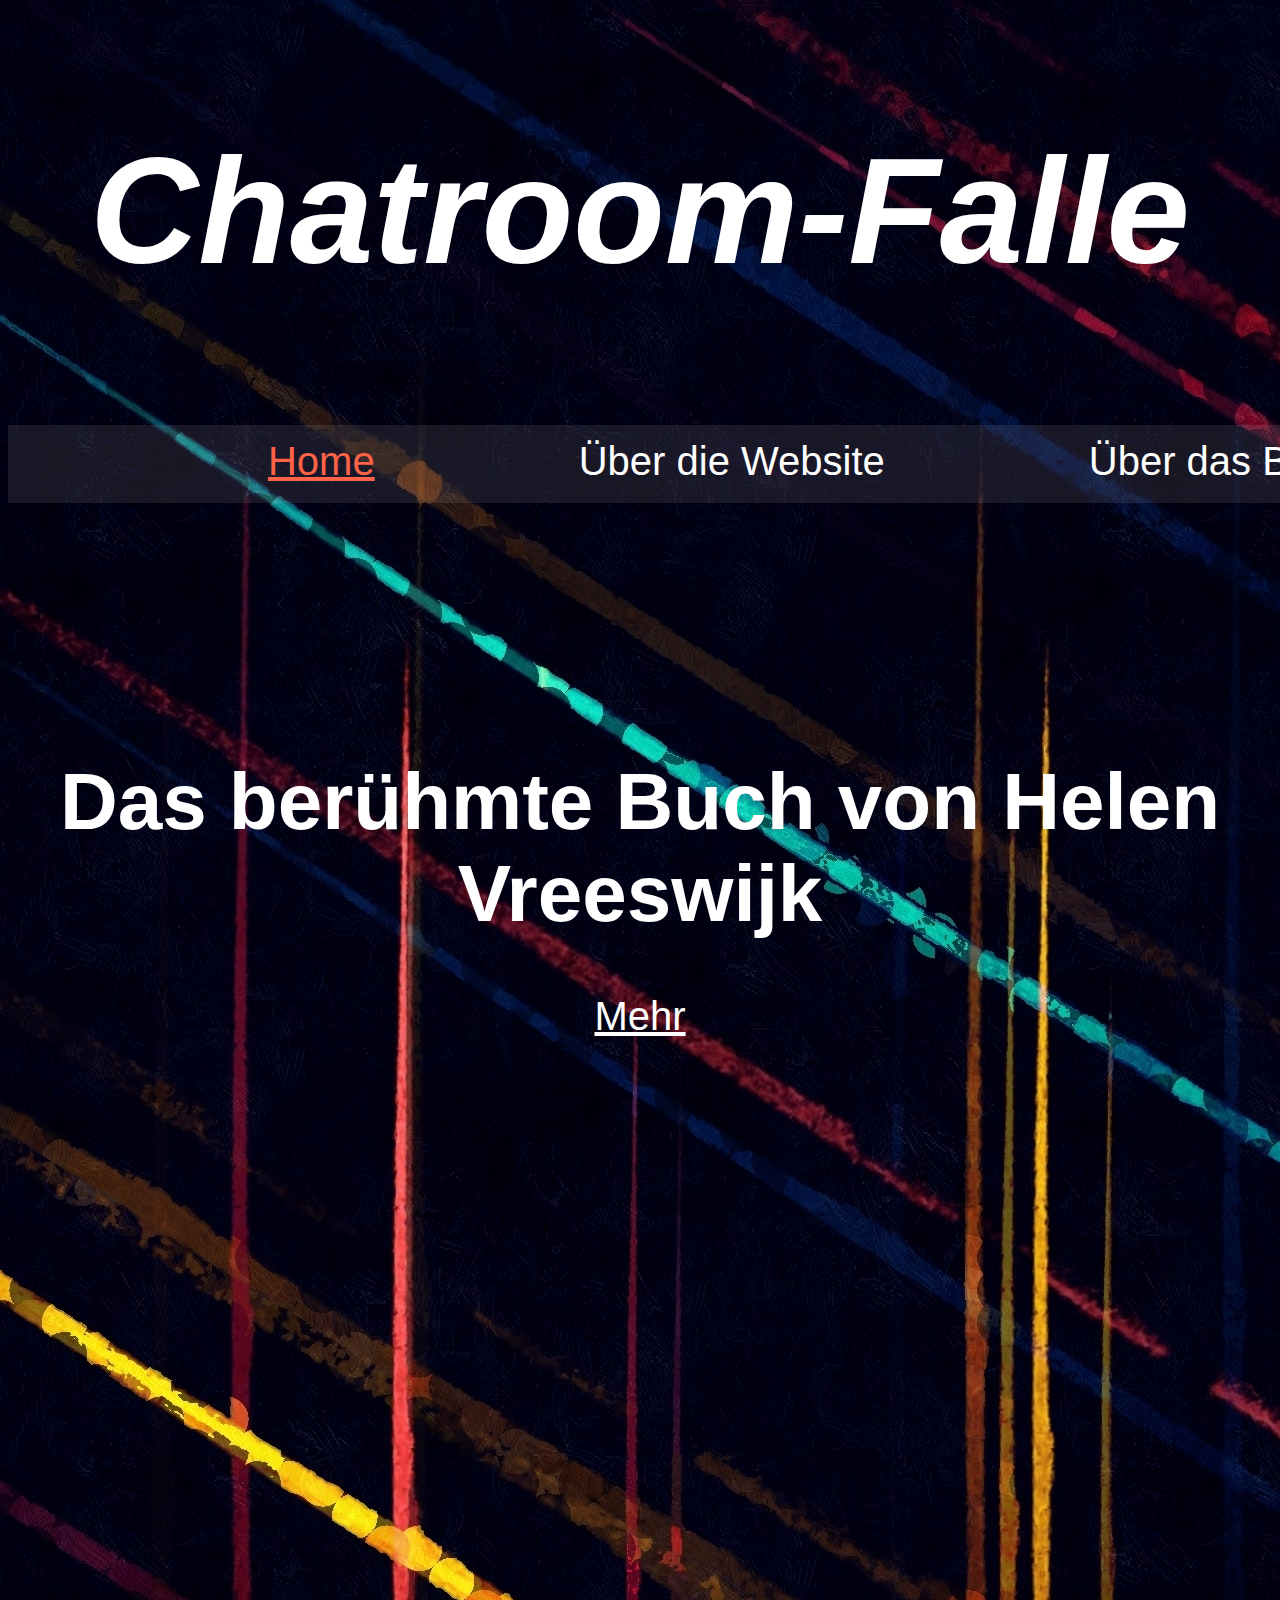
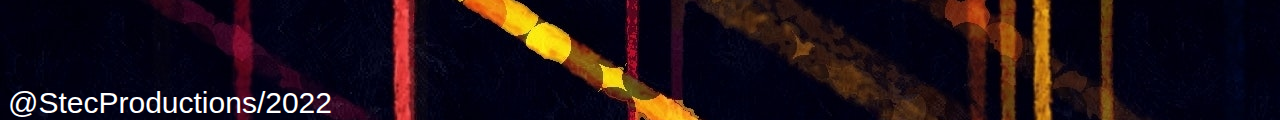
<file: index.html>
<!DOCTYPE html>
<html lang="en">


<head>
    <meta charset="UTF-8">
    <meta http-equiv="X-UA-Compatible" content="IE=edge">
    <meta name="viewport" content="width=device-width, initial-scale=1.0">
    <title>Chatroom-Falle | Home</title>
    <meta name="description" content="Das berühmte Buch von Helen Vreeswijk" >
    <link rel="stylesheet" href="Main.css">

</head>


<body>

<div class="Container">

    <header>
        
        <h2>Chatroom-Falle</h2>
    </header>  

    <nav>   
     <div class="top-nav">
        <a class="SelectedPage" href="index.html">Home</a>
        <a  href="About2.html">Über die Website</a>
        <a  href="About.html">Über das Buch</a>
        <a  href="Rezensionen.html">Rezensionen</a>
        <a  href="Personen.html">Personen</a>
        <a  href="Konditor.html">Wie du Konditor wirst</a>
     </div>
   
    </nav>

    <main>
        <h1>Das berühmte Buch von Helen Vreeswijk</h1>
        <div class="top-nav"><a href="About.html" target="blank"> Mehr </a></div>
    </main>

    <footer>
        <p class="Bottom">@StecProductions/2022</p>
    </footer>

</div>

</body>



</html>
</file>
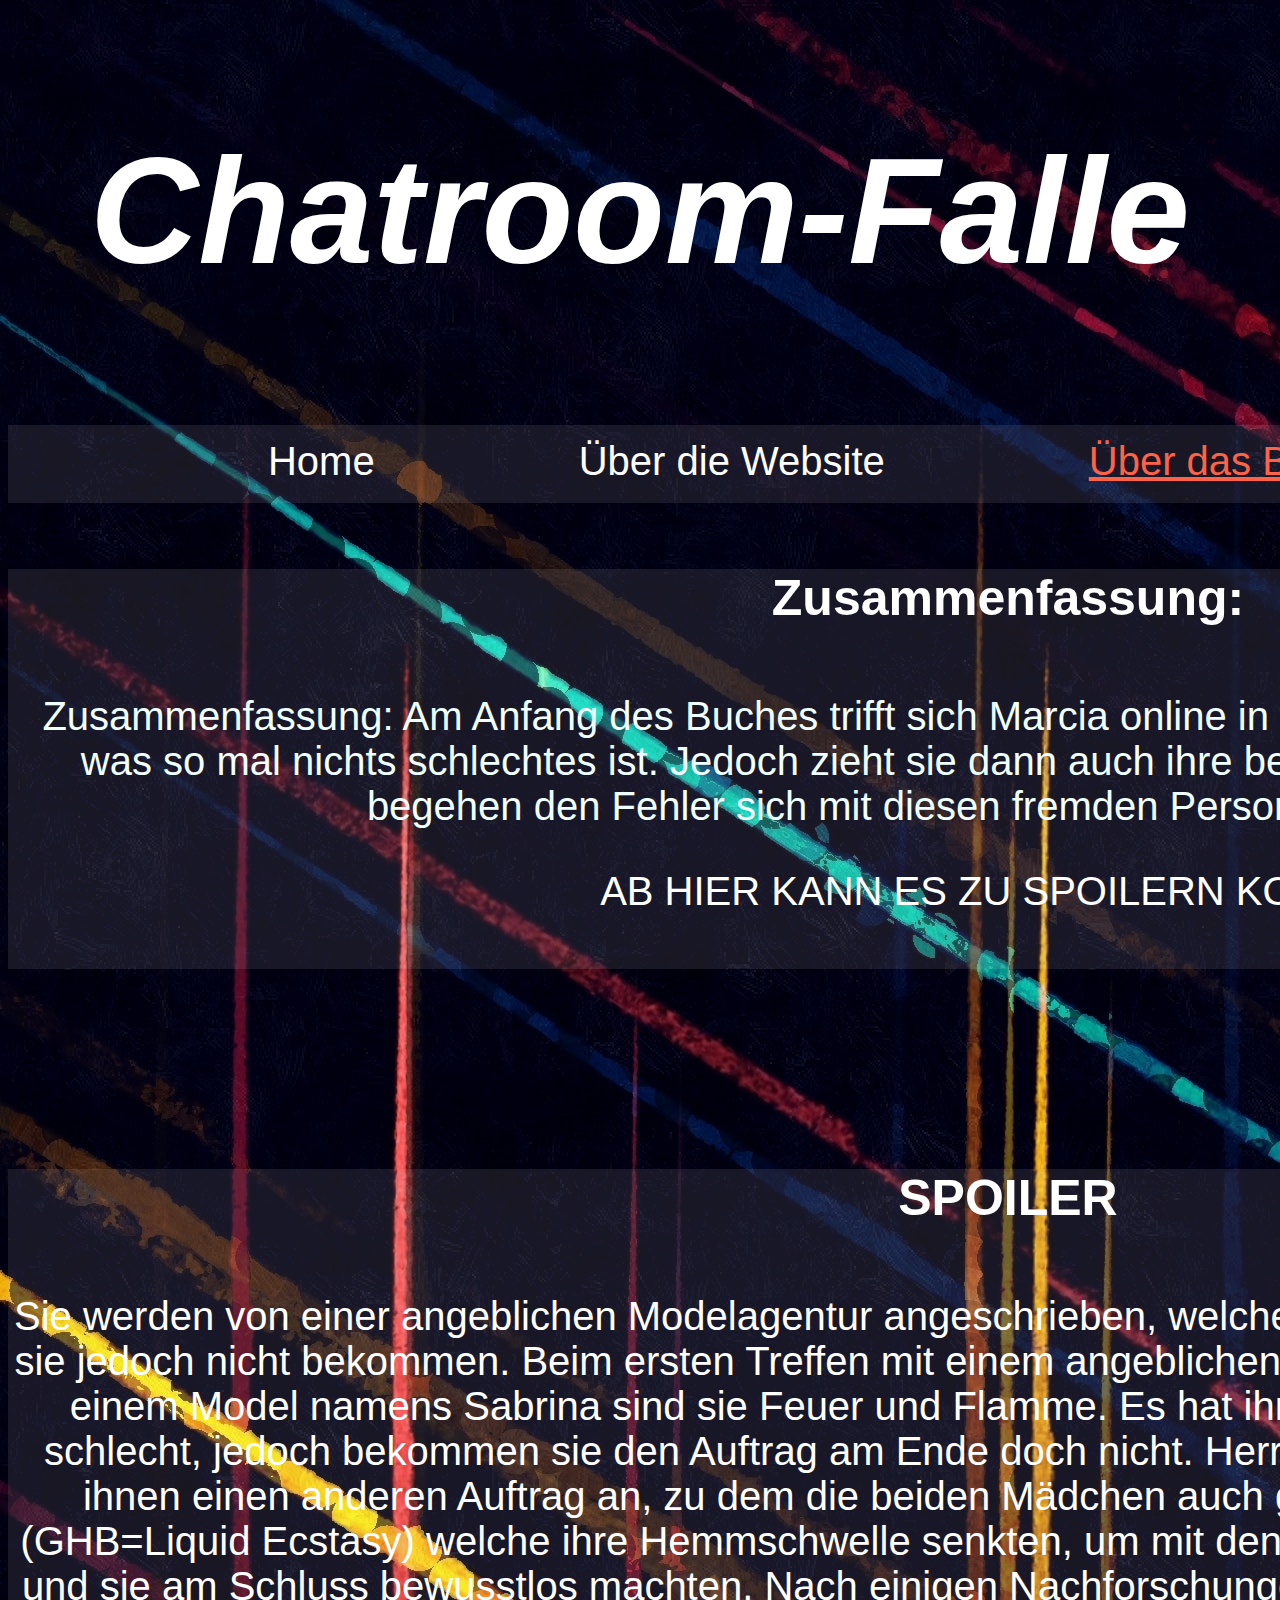
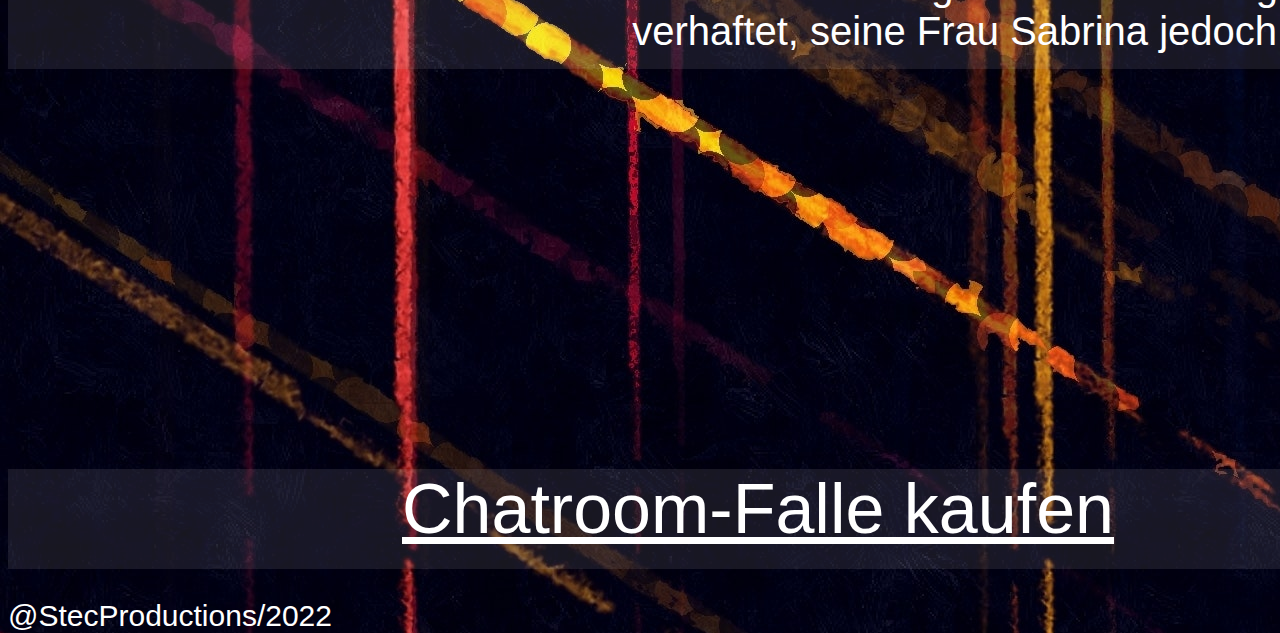
<file: About.html>
<!DOCTYPE html>
<html lang="en">


<head>
    <meta charset="UTF-8">
    <meta http-equiv="X-UA-Compatible" content="IE=edge">
    <meta name="viewport" content="width=device-width, initial-scale=1.0">
    <title>Chatroom-Falle | Über das Buch</title>
    <meta name="description" content="Geschrieben von der ehemaligen Niederländischen Polizistin Helen Vreeswijk und veröfentlicht am 1. November" >
    <link rel="stylesheet" href="Main.css">

</head>


<body>

<div class="Container">

    <header>
        
        <h2>Chatroom-Falle</h2>
    </header>  

    <nav>   
     <div class="top-nav">
        <a  href="index.html">Home</a>
        <a  href="About2.html">Über die Website</a>
        <a class="SelectedPage" href="About.html">Über das Buch</a>
        <a  href="Rezensionen.html">Rezensionen</a>
        <a  href="Personen.html">Personen</a>
        <a  href="Konditor.html">Wie du Konditor wirst</a>
     </div>
   
    </nav>

    <main class="Home">
        <div class= "Box2">
        <h4>Zusammenfassung:</h4>
        <p1 class="About">Zusammenfassung: 
            Am Anfang des Buches trifft sich Marcia online in Chatrooms mit wildfremden Menschen, was so mal nichts schlechtes ist. 
            Jedoch zieht sie dann auch ihre beste Freundin Floor mit hinein und sie begehen den Fehler sich mit diesen fremden Personen privat zu Treffen. 
            </p1>
            <p>AB HIER KANN ES ZU SPOILERN KOMMEN</p> 
            
            
        </div>
        <div class="Box3">
        <h4>SPOILER</h4>
        <p>
            Sie werden von einer angeblichen Modelagentur angeschrieben, welche ihnen einen Auftrag verspricht, welchen sie jedoch nicht bekommen. 
            Beim ersten Treffen mit einem angeblichen Kameramann und Chef der Agentur und einem Model namens Sabrina sind sie Feuer und Flamme. 
            Es hat ihnen gefallen und sie waren auch nicht schlecht, jedoch bekommen sie den Auftrag am Ende doch nicht. 
            Herr Groesbeek fand es jedoch gut und bot ihnen einen anderen Auftrag an, zu dem die beiden Mädchen auch gingen. 
            Sie bekamen jedoch Drogen, (GHB=Liquid Ecstasy) welche ihre Hemmschwelle senkten, um mit den beiden Mädchen Nacktfotos zu machen und sie am Schluss bewusstlos machten. 
            Nach einigen Nachforschungen wurde Herr Groesbeek gefunden und verhaftet, seine Frau Sabrina jedoch nicht.
            </p>
        </div>
        <div class="Box6">
        <div class="top-nav"><a href="https://www.amazon.de/-/en/Loewe-Jugendb%C3%BCcher/dp/3785572719/ref=sr_1_1?crid=2G7YZSDKZMXHP&keywords=chatroom+falle&qid=1642511957&sprefix=chatroom%2Caps%2C89&sr=8-1" target="blank" class="Kaufen"> Chatroom-Falle kaufen</a></div>
        </div>
    </main>

    <footer>
        <p class="Bottom">@StecProductions/2022</p>
    </footer>

</div>

</body>



</html>
</file>
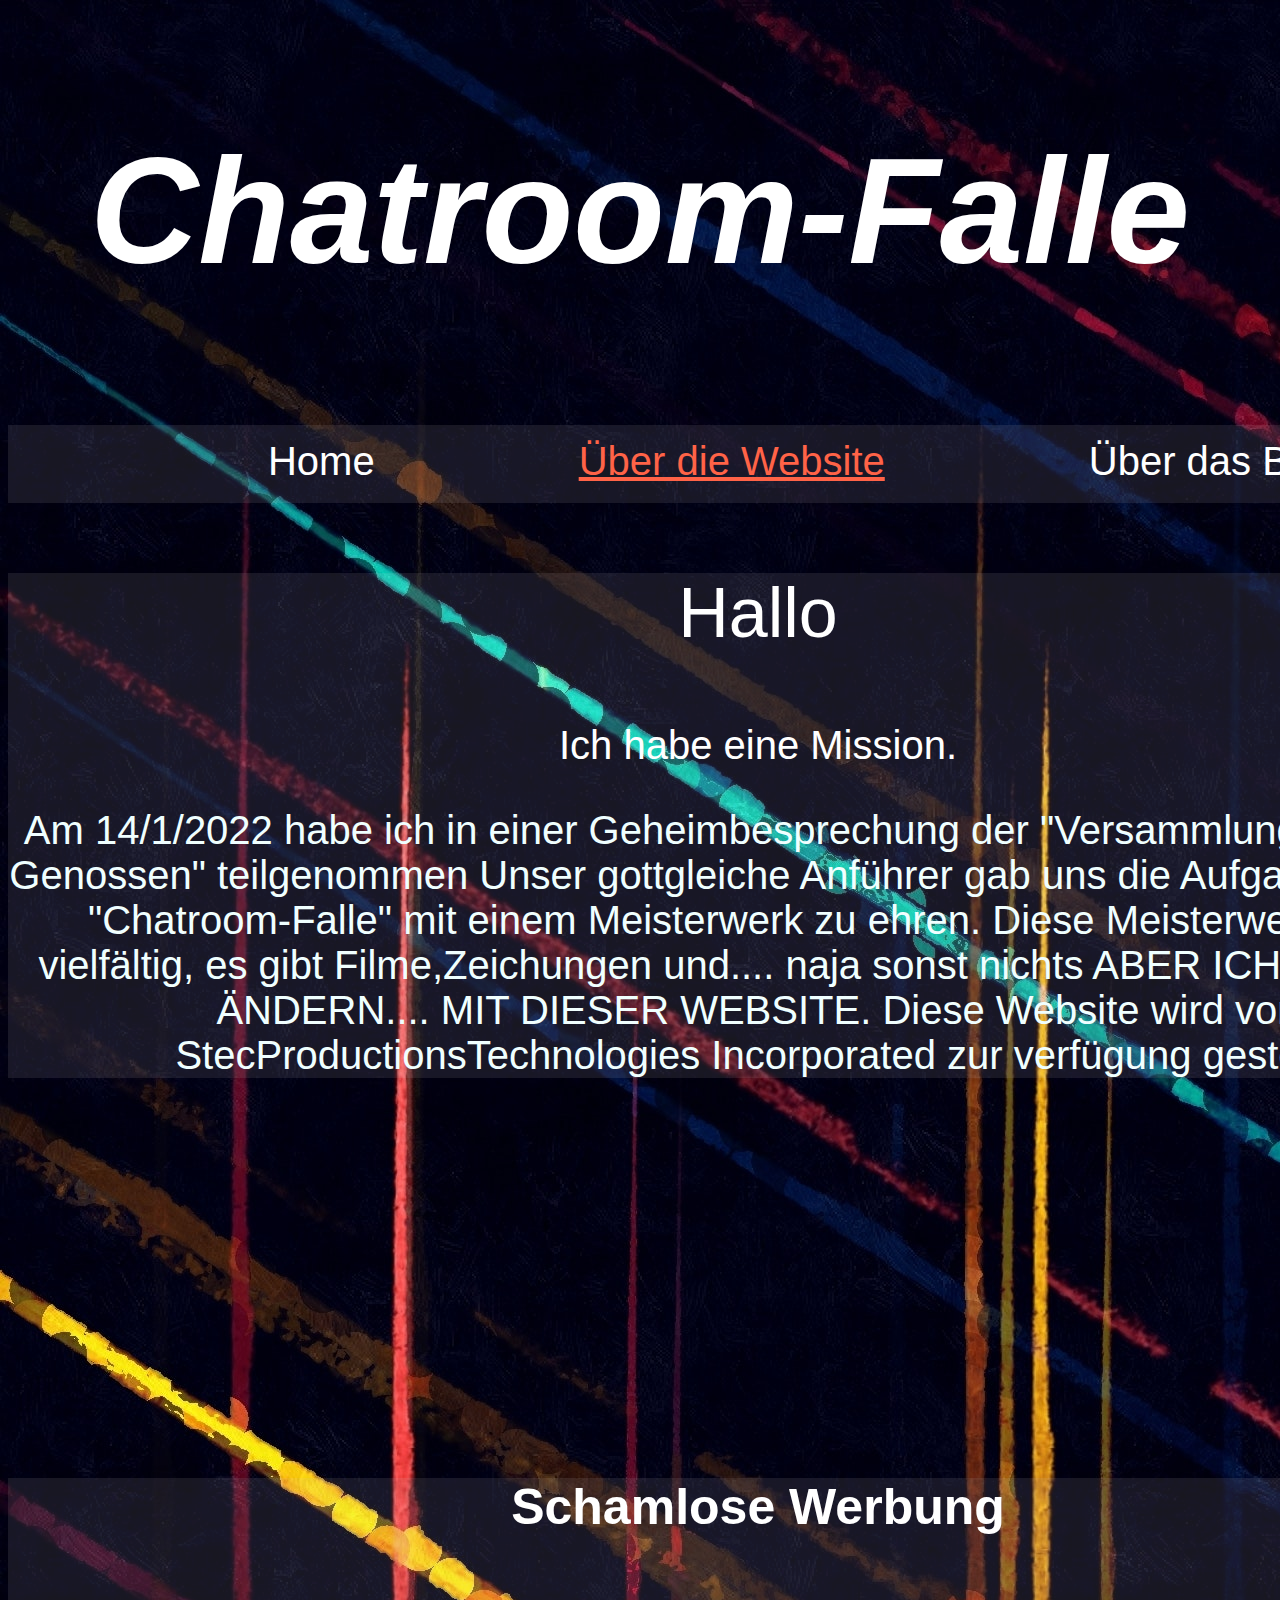
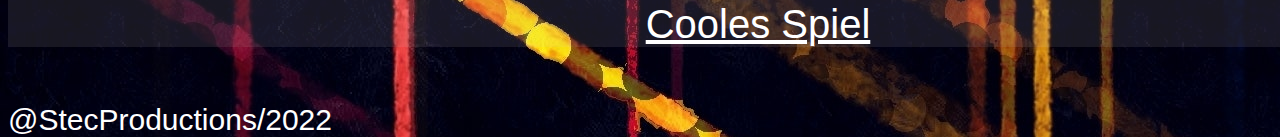
<file: About2.html>
<!DOCTYPE html>
<html lang="en">


<head>
    <meta charset="UTF-8">
    <meta http-equiv="X-UA-Compatible" content="IE=edge">
    <meta name="viewport" content="width=device-width, initial-scale=1.0">
    <title>Stec Productions | Über die Website</title>
    <meta name="description" content="Ich habe eine Mission." >
    <link rel="stylesheet" href="Main.css">

</head>


<body>

<div class="Container">

    <header>
        <h2>Chatroom-Falle</h2>
    </header>  

    <nav>
        <div class="top-nav">
        <a  href="index.html">Home</a>
        <a class="SelectedPage" href="About2.html">Über die Website</a>
        <a  href="About.html">Über das Buch</a>
        <a  href="Rezensionen.html">Rezensionen</a>
        <a  href="Personen.html">Personen</a>
        <a  href="Konditor.html">Wie du Konditor wirst</a>
    </div>
    </nav>

    <main>
        <div class="Box4">
        <p class="Überschrift">Hallo</p>
        <p>Ich habe eine Mission.</p>
        <p class="About">Am 14/1/2022 habe ich in einer Geheimbesprechung der "Versammlung Deutscher Genossen" teilgenommen
        Unser gottgleiche Anführer gab uns die Aufgabe das Buch "Chatroom-Falle" mit einem Meisterwerk zu ehren.
        Diese Meisterwerke sind vielfältig, es gibt Filme,Zeichungen und.... naja sonst nichts
        ABER ICH WILL DAS ÄNDERN.... MIT DIESER WEBSITE.
        Diese Website wird von StecProductionsTechnologies Incorporated zur verfügung gestellt. </p>
    </div>


        <div class="Box5">
        <h4>Schamlose Werbung</h4>
        <div class="top-nav"><a href="https://store.steampowered.com/app/1772130/Mik/" target="blank"> Cooles Spiel</a></div>       
    </div>
    </main>

    <footer><p class="Bottom">@StecProductions/2022</p></footer>

</div>

</body>



</html>
</file>
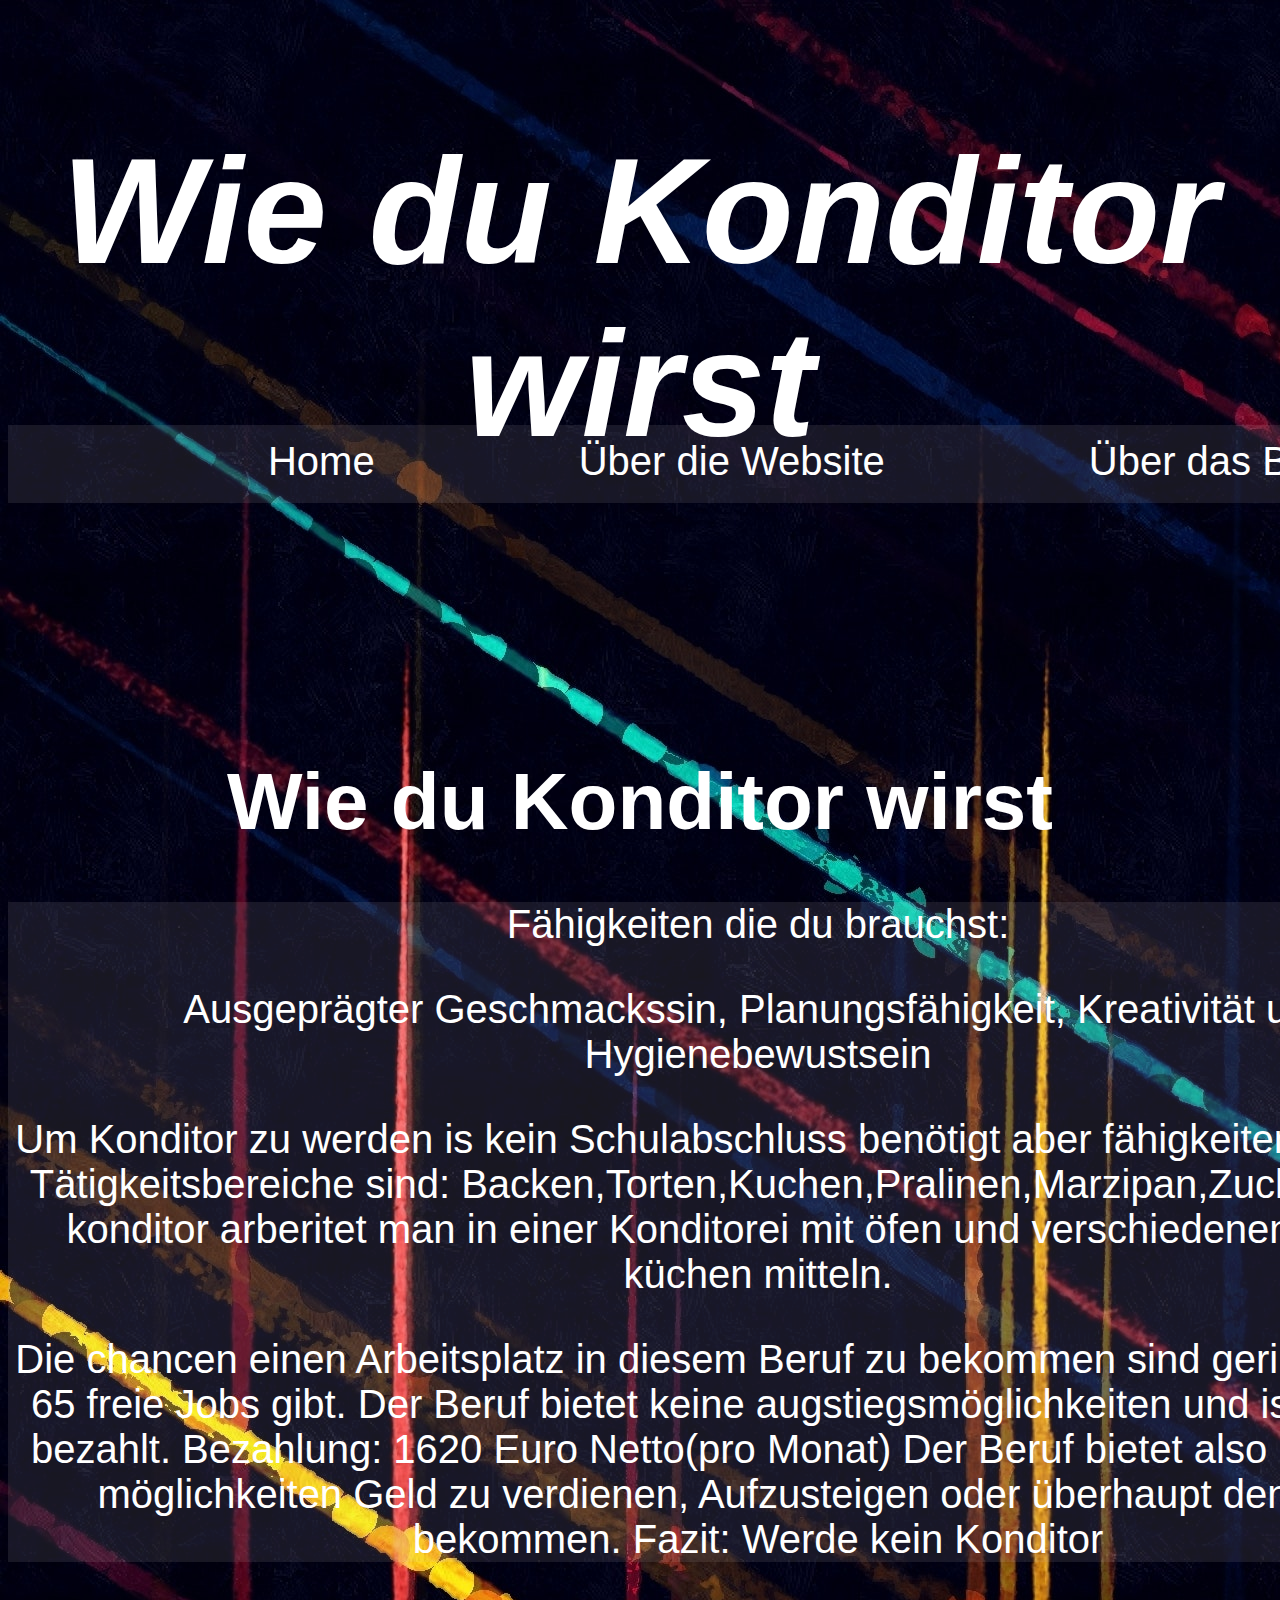
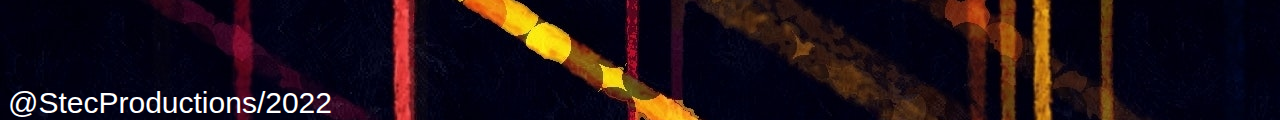
<file: Konditor.html>
<!DOCTYPE html>
<html lang="en">


<head>
    <meta charset="UTF-8">
    <meta http-equiv="X-UA-Compatible" content="IE=edge">
    <meta name="viewport" content="width=device-width, initial-scale=1.0">
    <title>Chatroom-Falle | Home</title>
    <meta name="description" content="Das berühmte Buch von Helen Vreeswijk" >
    <link rel="stylesheet" href="Main.css">

</head>


<body>

<div class="Container">

    <header>
        
        <h2>Wie du Konditor wirst</h2>
    </header>  

    <nav>   
     <div class="top-nav">
        <a  href="index.html">Home</a>
        <a  href="About2.html">Über die Website</a>
        <a  href="About.html">Über das Buch</a>
        <a  href="Rezensionen.html">Rezensionen</a>
        <a  href="Personen.html">Personen</a>
        <a class="SelectedPage" href="Konditor.html">Wie du Konditor wirst</a>
     </div>
   
    </nav>

    <main>
        <h1>Wie du Konditor wirst</h1>
        <div class="Box">
        <p>Fähigkeiten die du brauchst:</p>
        <p>Ausgeprägter Geschmackssin, Planungsfähigkeit, Kreativität und Hygienebewustsein</p>
        <p>Um Konditor zu werden is kein Schulabschluss benötigt aber fähigkeiten im backen.
        Tätigkeitsbereiche sind: Backen,Torten,Kuchen,Pralinen,Marzipan,Zucker usw.
        Als konditor arberitet man in einer Konditorei mit öfen und verschiedenen anderen küchen mitteln.</p>
        <p>Die chancen einen Arbeitsplatz in diesem Beruf zu bekommen sind gering da es nur 65 freie Jobs gibt.
            Der Beruf bietet keine augstiegsmöglichkeiten und ist miserabel bezahlt. Bezahlung: 1620 Euro Netto(pro Monat)
        Der Beruf bietet also keine guten möglichkeiten Geld zu verdienen, Aufzusteigen oder überhaupt den Job zu bekommen.
    Fazit: Werde kein Konditor</p>
    </div>
    </main>

    <footer>
        <p class="Bottom">@StecProductions/2022</p>
    </footer>

</div>

</body>



</html>
</file>
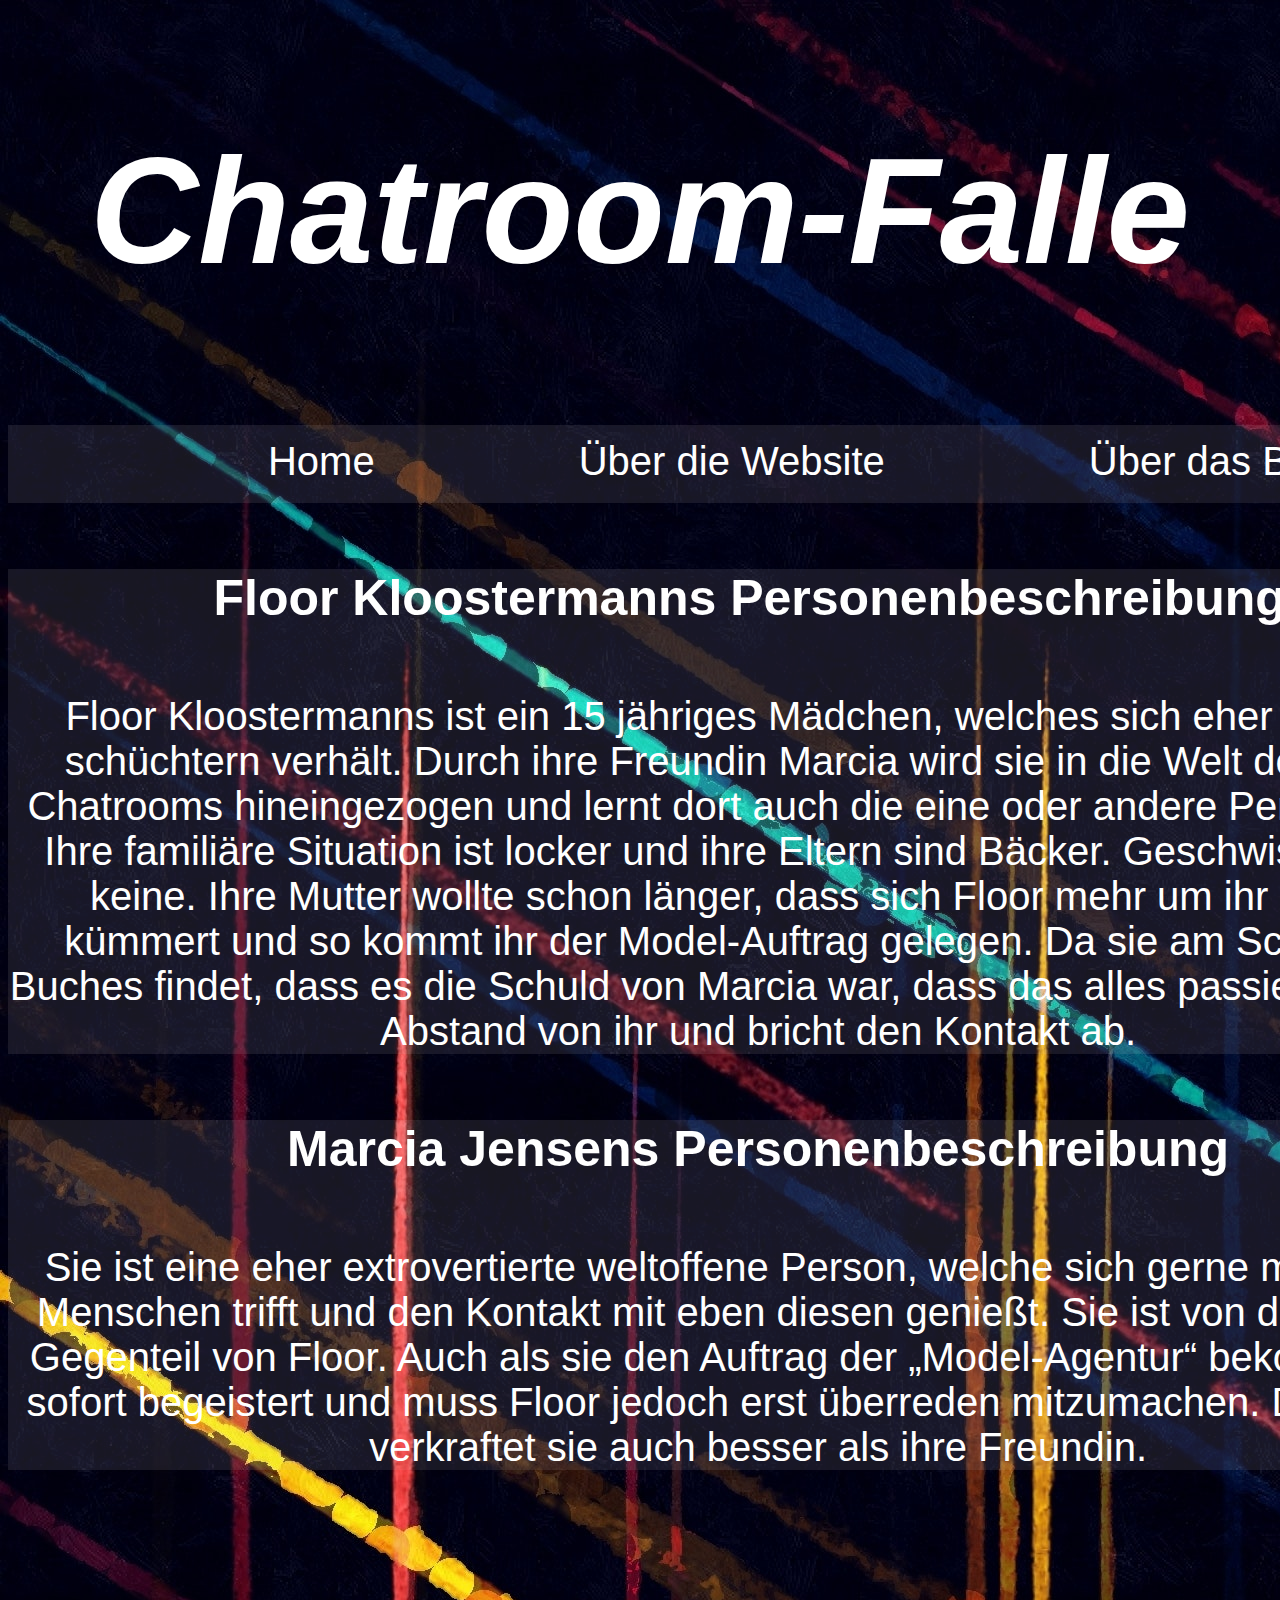
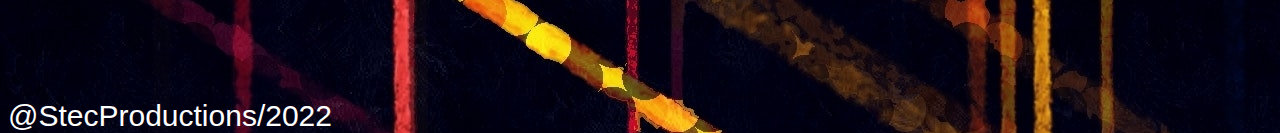
<file: Personen.html>
<!DOCTYPE html>
<html lang="en">


<head>
    <meta charset="UTF-8">
    <meta http-equiv="X-UA-Compatible" content="IE=edge">
    <meta name="viewport" content="width=device-width, initial-scale=1.0">
    <title>Chatroom-Falle | Home</title>
    <meta name="description" content="Das berühmte Buch von Helen Vreeswijk" >
    <link rel="stylesheet" href="Main.css">

</head>


<body>

<div class="Container">

    <header>
        
        <h2>Chatroom-Falle</h2>
    </header>  

    <nav>   
     <div class="top-nav">
        <a  href="index.html">Home</a>
        <a  href="About2.html">Über die Website</a>
        <a  href="About.html">Über das Buch</a>
        <a  href="Rezensionen.html">Rezensionen</a>
        <a class="SelectedPage" href="Personen.html">Personen</a>
        <a  href="Konditor.html">Wie du Konditor wirst</a>
     </div>
   
    </nav>

    <main>
        <div class="Box">
        <h4>Floor Kloostermanns Personenbeschreibung: </h4>
        <p>
            Floor Kloostermanns ist ein 15 jähriges Mädchen, welches sich eher ruhig und schüchtern verhält. 
            Durch ihre Freundin Marcia wird sie in die Welt der Online-Chatrooms hineingezogen und lernt dort auch die eine oder andere Peron kennen. 
            Ihre familiäre Situation ist locker und ihre Eltern sind Bäcker. 
            Geschwister hat sie keine. Ihre Mutter wollte schon länger, dass sich Floor mehr um ihr äußeres kümmert und so kommt ihr der Model-Auftrag gelegen. 
            Da sie am Schluss des Buches findet, dass es die Schuld von Marcia war, dass das alles passiert ist hält sie Abstand von ihr und bricht den Kontakt ab. 
            </p>
        </div>
        <div class="Box">
            <h4>Marcia Jensens Personenbeschreibung </h4>
            <p>
                Sie ist eine eher extrovertierte weltoffene Person, welche sich gerne mit fremden Menschen trifft und den Kontakt mit eben diesen genießt. 
                Sie ist von dem her das Gegenteil von Floor. Auch als sie den Auftrag der „Model-Agentur“ bekommt ist sie sofort begeistert und muss Floor jedoch erst überreden mitzumachen. 
                Das Trauma verkraftet sie auch besser als ihre Freundin.
                </p>
            </div>
    </main>

    <footer>
        <p class="Bottom">@StecProductions/2022</p>
    </footer>

</div>

</body>



</html>
</file>
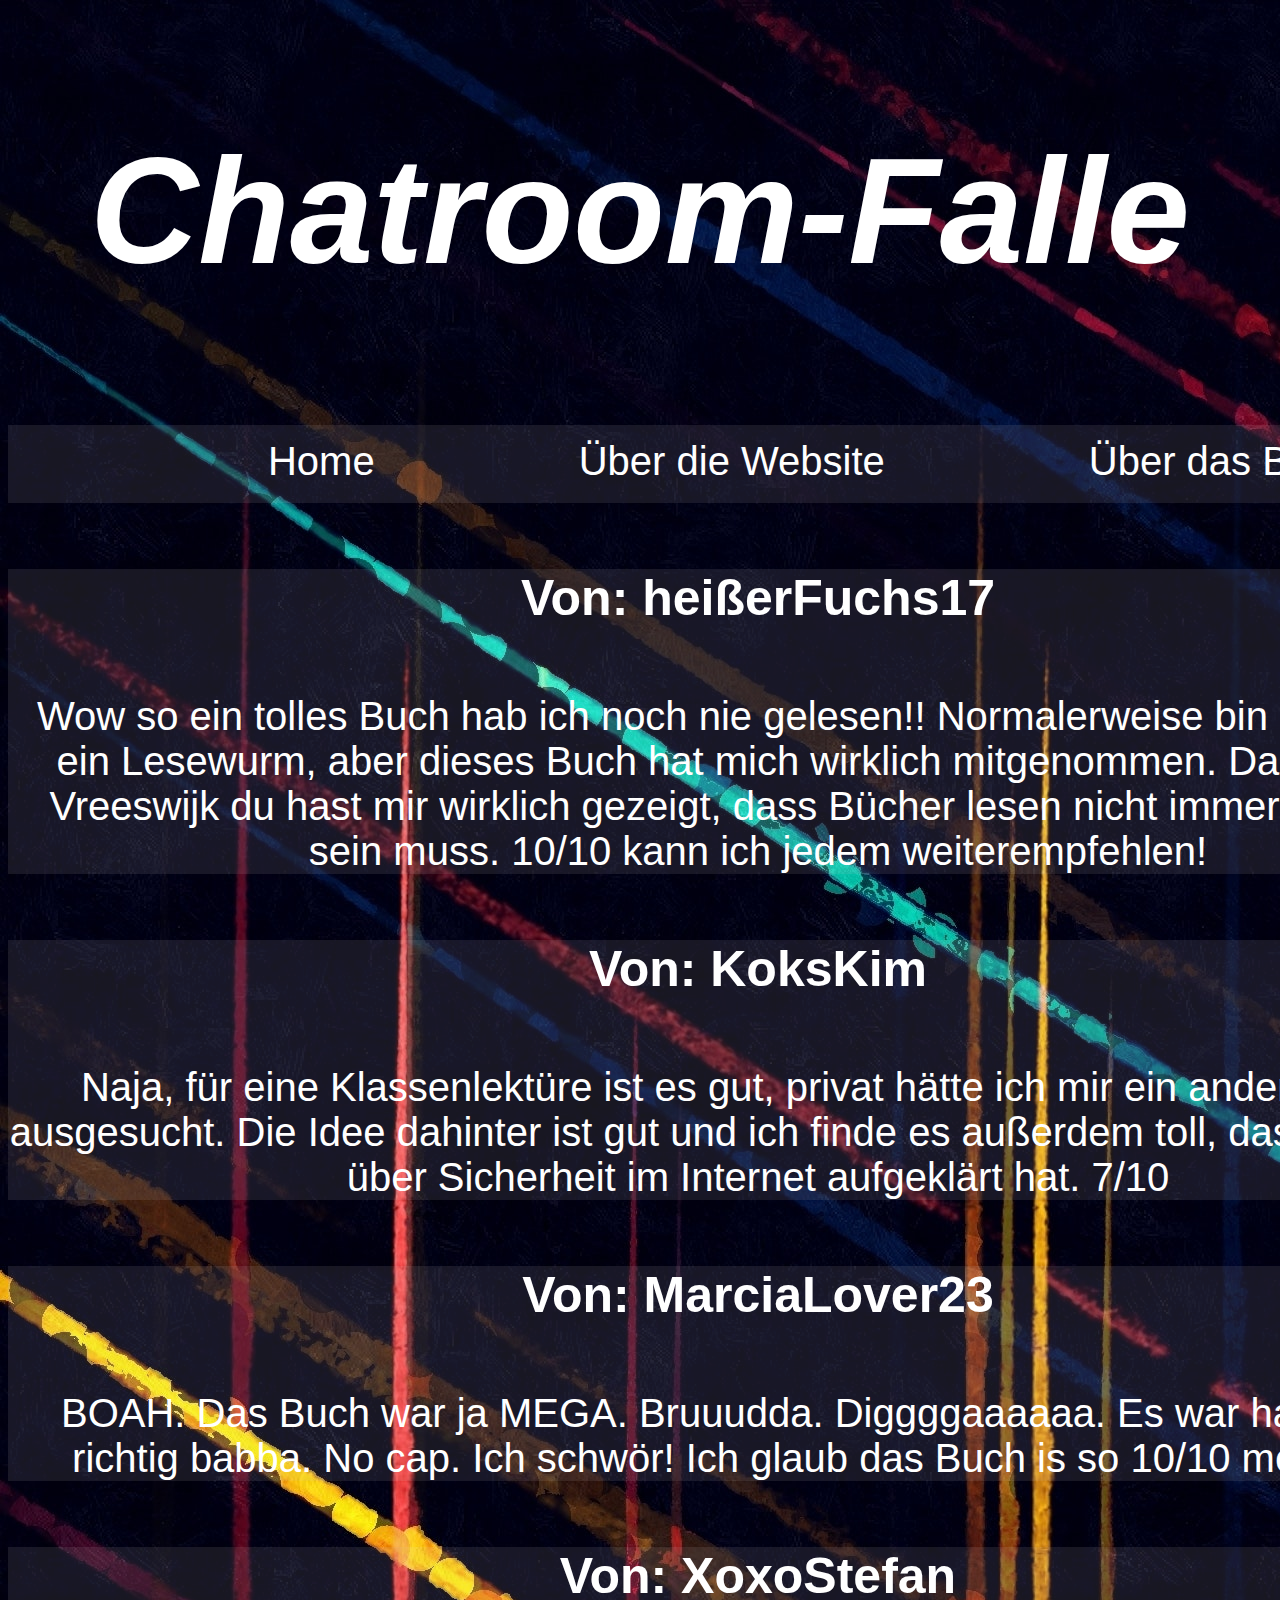
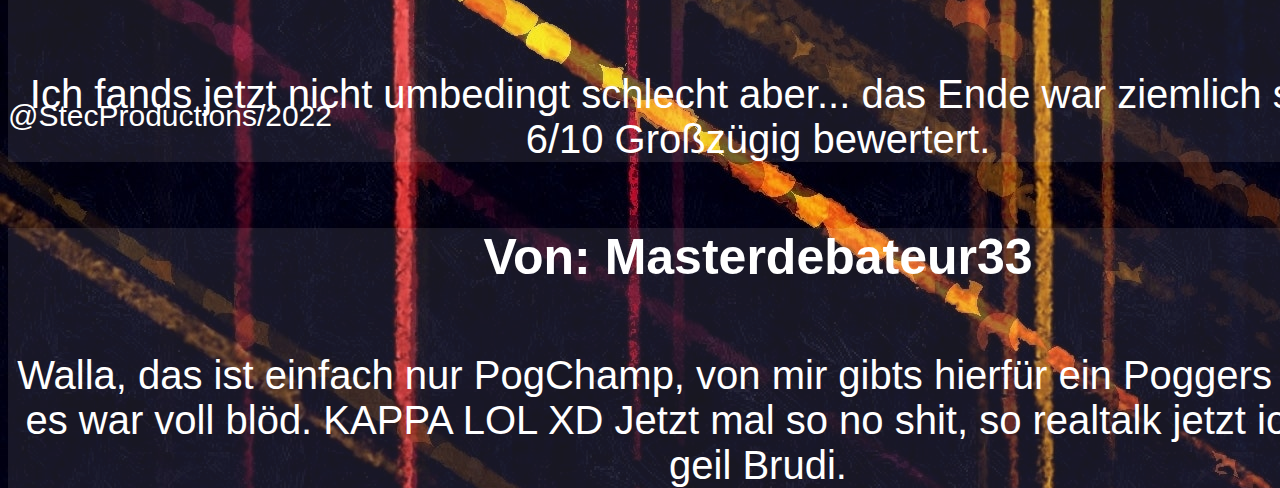
<file: Rezensionen.html>
<!DOCTYPE html>
<html lang="en">


<head>
    <meta charset="UTF-8">
    <meta http-equiv="X-UA-Compatible" content="IE=edge">
    <meta name="viewport" content="width=device-width, initial-scale=1.0">
    <title>Chatroom-Falle | Home</title>
    <meta name="description" content="Das berühmte Buch von Helen Vreeswijk" >
    <link rel="stylesheet" href="Main.css">

</head>


<body>

<div class="Container">

    <header>
        
        <h2>Chatroom-Falle</h2>
    </header>  

    <nav>   
     <div class="top-nav">
        <a  href="index.html">Home</a>
        <a  href="About2.html">Über die Website</a>
        <a  href="About.html">Über das Buch</a>
        <a class="SelectedPage" href="Rezensionen.html">Rezensionen</a>
        <a  href="Personen.html">Personen</a>
        <a  href="Konditor.html">Wie du Konditor wirst</a>
     </div>
   
    </nav>

    <main>
        <div class="Box">
        <h4>Von: heißerFuchs17</h4>
        <p>
            Wow so ein tolles Buch hab ich noch nie gelesen!! 
            Normalerweise bin ich nicht so ein Lesewurm, aber dieses Buch hat mich wirklich mitgenommen. 
            Danke Helen Vreeswijk du hast mir wirklich gezeigt, dass Bücher lesen nicht immer langweilig sein muss. 10/10 kann ich jedem weiterempfehlen!
            </p>
        </div>
        <div class="Box">
            <h4>Von: KoksKim</h4>
            <p>  
            Naja, für eine Klassenlektüre ist es gut, privat hätte ich mir ein anderes Buch ausgesucht. 
            Die Idee dahinter ist gut und ich finde es außerdem toll, dass Helen hier über Sicherheit im Internet aufgeklärt hat. 7/10
            </p>
            </div>

            <div class="Box">
                <h4>Von: MarciaLover23 </h4>
                <p>  
                BOAH. Das Buch war ja MEGA. Bruuudda. Diggggaaaaaa. Es war halt realtalk richtig babba. No cap. Ich schwör!
                Ich glaub das Buch is so 10/10 mein Brudi.
                </p>
            </div>

            <div class="Box">
                <h4>Von: XoxoStefan </h4>
                <p>  
                   Ich fands jetzt nicht umbedingt schlecht aber... das Ende war ziemlich schlecht / : .
                   6/10
                   Großzügig bewertert.
                </p>
            </div>
            <div class="Box">
                <h4>Von: Masterdebateur33 </h4>
                <p>  
                    Walla, das ist einfach nur PogChamp, von mir gibts hierfür ein Poggers in den Chat. es war voll blöd. KAPPA LOL XD Jetzt mal so no shit, so realtalk jetzt ich finds echt geil Brudi.
                </p>
            </div>
    </main>

    <footer>
        <p class="Bottom">@StecProductions/2022</p>
    </footer>

</div>

</body>



</html>
</file>
<file: Main.css>
@import url("https://fonts.googleapis.com/css?family=Noto+Sans");

header{
    height: 300px;
    text-align: center;
}
nav{
    padding-top: 14px;
    padding-bottom: 14px;
    background-color: rgba(216, 209, 209, 0.11);
    text-align: center;
    width: 3000px;
    height: 50px;
    margin-left: auto;
    margin-right: auto;
}
main{
    height: 500px;
    text-align: center;
}
footer{
    height: 100px;
}
.Container{
    margin-left: auto;
    margin-right: auto;
}
.Box{
    background-color: rgba(216, 209, 209, 0.11);
    width: 1500px;
    text-align: center;
    margin: auto;
}
.Box2{
    background-color: rgba(216, 209, 209, 0.11);
    width: 2000px;
    height: 400px;
    text-align: center;
    margin: auto;
    
}
.Box3{
    background-color: rgba(216, 209, 209, 0.11);
    width: 2000px;
    height: 500px;
    text-align: center;
    margin: auto;
    margin-top: 200px;
}
.Box4{
    background-color: rgba(216, 209, 209, 0.11);
    width: 1500px;
    text-align: center;
    margin: auto;
}
.Box5{
    background-color: rgba(216, 209, 209, 0.11);
    width: 1500px;
    text-align: center;
    margin: auto;
 
     margin-top: 400px;
}
.Box6{
        background-color: rgba(216, 209, 209, 0.11);
        width: 1500px;
        text-align: center;
        margin: auto;
        margin-top: 400px;
        height: 100px;
    }  
body{
        background-image:  url(images/pic.jpg);
}
h1{
    font-size: 80px;
    color: rgb(255, 255, 255);
    font-family: Arial, Helvetica, sans-serif;
    padding-top: 200px;
}
p{
    font-size: 40px;
    color: white;
    font-family: Arial, Helvetica, sans-serif;
}
a{
    color: white;
    font-family: Arial, Helvetica, sans-serif;
    font-size: 40px;
}
h2{
    font-size: 150px;
    color:white;

    text-decoration:none;
    
    font-family:'Trebuchet MS', 'Lucida Sans Unicode', 'Lucida Grande', 'Lucida Sans', Arial, sans-serif;
    font-style: oblique;
    padding-bottom: 50px;
}
h3{
    font-size: 60px;
    color: rgb(255, 255, 255);
    font-family: Arial, Helvetica, sans-serif;
}
h4{
    color: rgb(255, 255, 255);
    font-size: 50px;
    font-family: Arial, Helvetica, sans-serif;
}

nav a {
    text-decoration: none;
    font-size: 40px;
    padding-left: 100px;
    padding-right: 100px;
}
.top-nav{
    overflow:hidden;
}
.active{
    background-color: brown;
}
.top-nav a:hover:not(.active){
    color: tomato;
}
.Bottom{
    padding-top: 600px;
    font-size: 30px;
}
.Home{   
        height: 1000px;
        text-align: center;
}
h3{
    padding-top: 400px;
}
.SelectedPage{
    text-decoration: underline;
    color: tomato;
}
.About{
    font-size: 40px;
    color: azure;
    font-family: Arial, Helvetica, sans-serif;
}
.Überschrift{
    font-size: 70px;
    color: rgb(255, 255, 255);
}
.Kaufen{
    font-size: 70px;
    color: rgb(255, 255, 255);
    padding-top: 50px;
}
</file>
